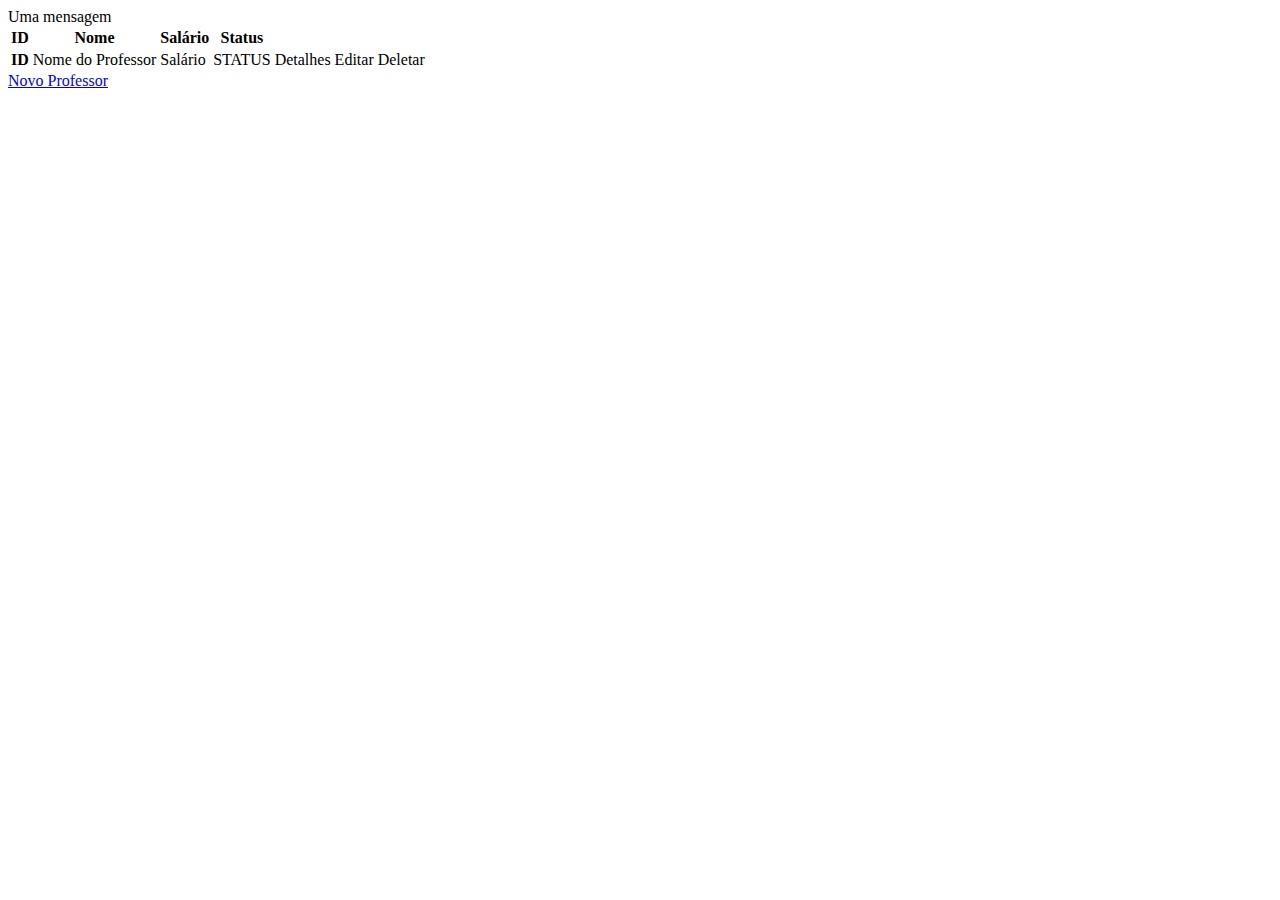
<file: src/main/resources/templates/professores/index.html>
<!DOCTYPE html SYSTEM "https://www.thymeleaf.org/dtd/xhtml1-strivt-thymeleaf-spring4-4.dtd">
<html xmlns="http://www.w3.org/1999/xhtml" xmlns:th="http://www.thymeleaf.org">
<head th:replace="~{fragmentos :: head('Lista de Professores')}"></head>
<body>
    <script src="https://cdn.jsdelivr.net/npm/bootstrap@5.3.0-alpha3/dist/js/bootstrap.bundle.min.js" integrity="sha384-ENjdO4Dr2bkBIFxQpeoTz1HIcje39Wm4jDKdf19U8gI4ddQ3GYNS7NTKfAdVQSZe" crossorigin="anonymous"></script>

    <header th:replace="~{fragmentos :: header('Lista de Professores')}"></header>

    <div class="container mb-4">
      <div class="col-12">
        <span th:styleappend="${(param.erro == null || param.mensagem == null) ? 'display: none;' : ''}"
              th:classappend="${(param.erro != null && param.erro) ? 'error-message' : 'success-message'}"
              th:text="${param.mensagem != null ? param.mensagem : ''}">Uma mensagem</span>
      </div>
    </div>

    <div class="container mt-4">
      <div class="row">
        <div class="col-12">
          <table class="table table-hover">
            <thread>
              <tr>
                <th scope="col">ID</th>
                <th scope="col">Nome</th>
                <th scope="col">Salário</th>
                <th scope="col">Status</th>
                <th scope="col"></th>
                <th scope="col"></th>
                <th scope="col"></th>
              </tr>
            </thread>

            <tbody>
              <tr th:each="professor : ${professores}">
                <th class="col-1" scope="row" th:text="${professor.getId()}">ID</th>
                <td class="col-4" th:text="${professor.nome}">Nome do Professor</td>
                <td class="col-2" th:text="${professor.salario}">Salário</td>
                <td class="col-2" th:text="${professor.statusProfessor.toString()}">STATUS</td>
                <td class="col-1"><a th:href="@{/professores/{professorId}(professorId = ${professor.id})}">Detalhes</a></td>
                <td class="col-1"><a th:href="@{/professores/{professorId}/edit(professorId = ${professor.id})}">Editar</a></td>
                <td class="col-1"><a th:href="@{/professores/{professorId}/delete(professorId = ${professor.id})}">Deletar</a></td>
              </tr>
            </tbody>
          </table>
        </div>
      </div>
      <div class="row">
        <a href="/professores/new">Novo Professor</a>
      </div>
    </div>
</body>
</html>
</file>
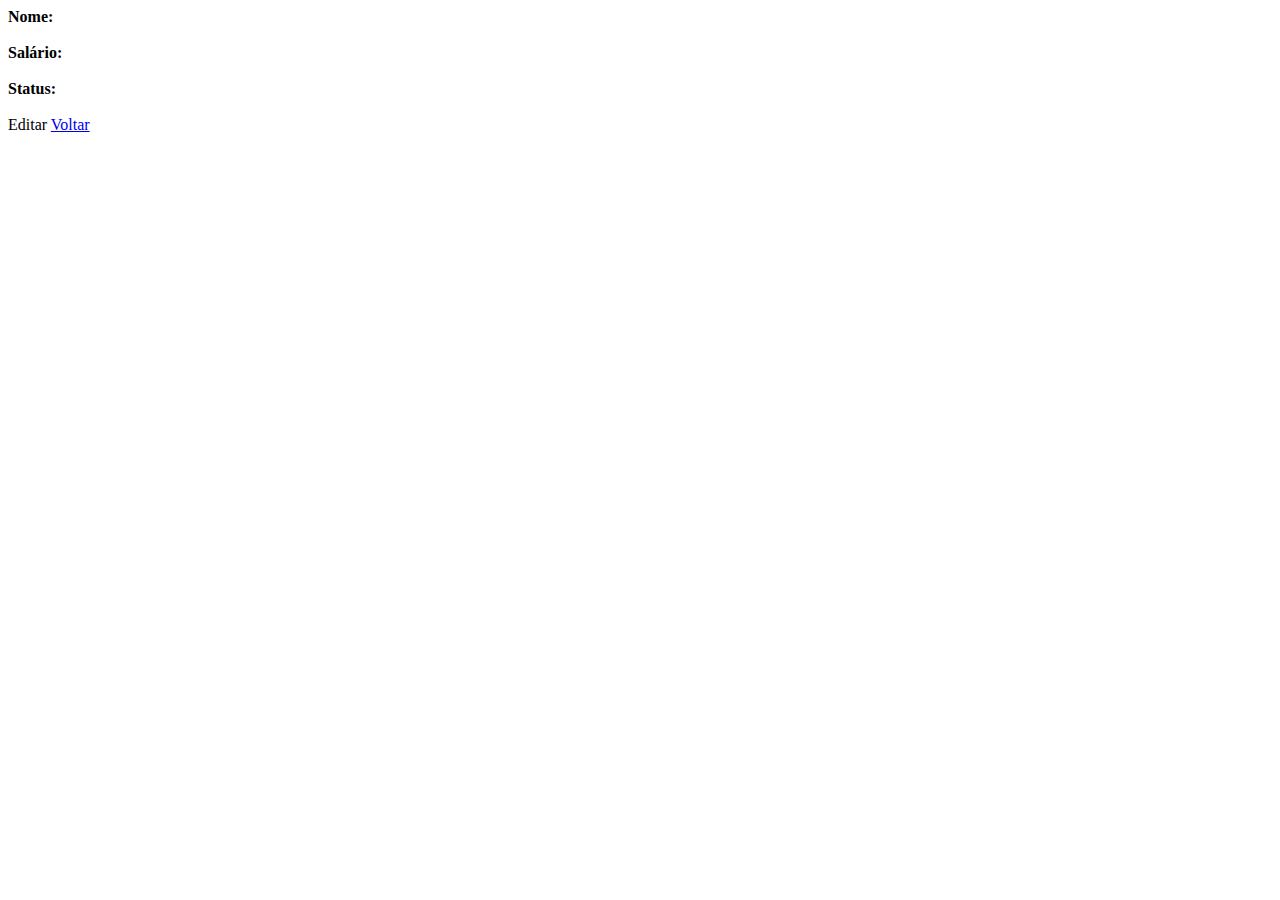
<file: src/main/resources/templates/professores/show.html>
<!DOCTYPE html SYSTEM "https://www.thymeleaf.org/dtd/xhtml1-strivt-thymeleaf-spring4-4.dtd">
<html xmlns="http://www.w3.org/1999/xhtml" xmlns:th="http://www.thymeleaf.org">
<head th:replace="~{fragmentos :: head('Professor #')}"></head>
<body>
  <script src="https://cdn.jsdelivr.net/npm/bootstrap@5.3.0-alpha3/dist/js/bootstrap.bundle.min.js" integrity="sha384-ENjdO4Dr2bkBIFxQpeoTz1HIcje39Wm4jDKdf19U8gI4ddQ3GYNS7NTKfAdVQSZe" crossorigin="anonymous"></script>

  <header th:replace="~{fragmentos :: header('Professor #' + ${professor.id})}"></header>

  <main>
    <div class="container mt-4">
      <div class="row">
        <b>Nome:</b> <span th:text="${professor.nome}"></span><br/><br/>
        <b>Salário:</b> <span th:text="${professor.salario}"></span><br/><br/>
        <b>Status:</b> <span th:text="${professor.statusProfessor}"></span>
      </div>

      <br/>
      <div class="row">
        <div class="col-12">
          <a th:href="@{/professores/{professorId}/edit(professorId = ${professor.id})}">Editar</a> <a href="/professores">Voltar</a>
        </div>
      </div>
    </div>
  </main>
</body>
</html>
</file>
